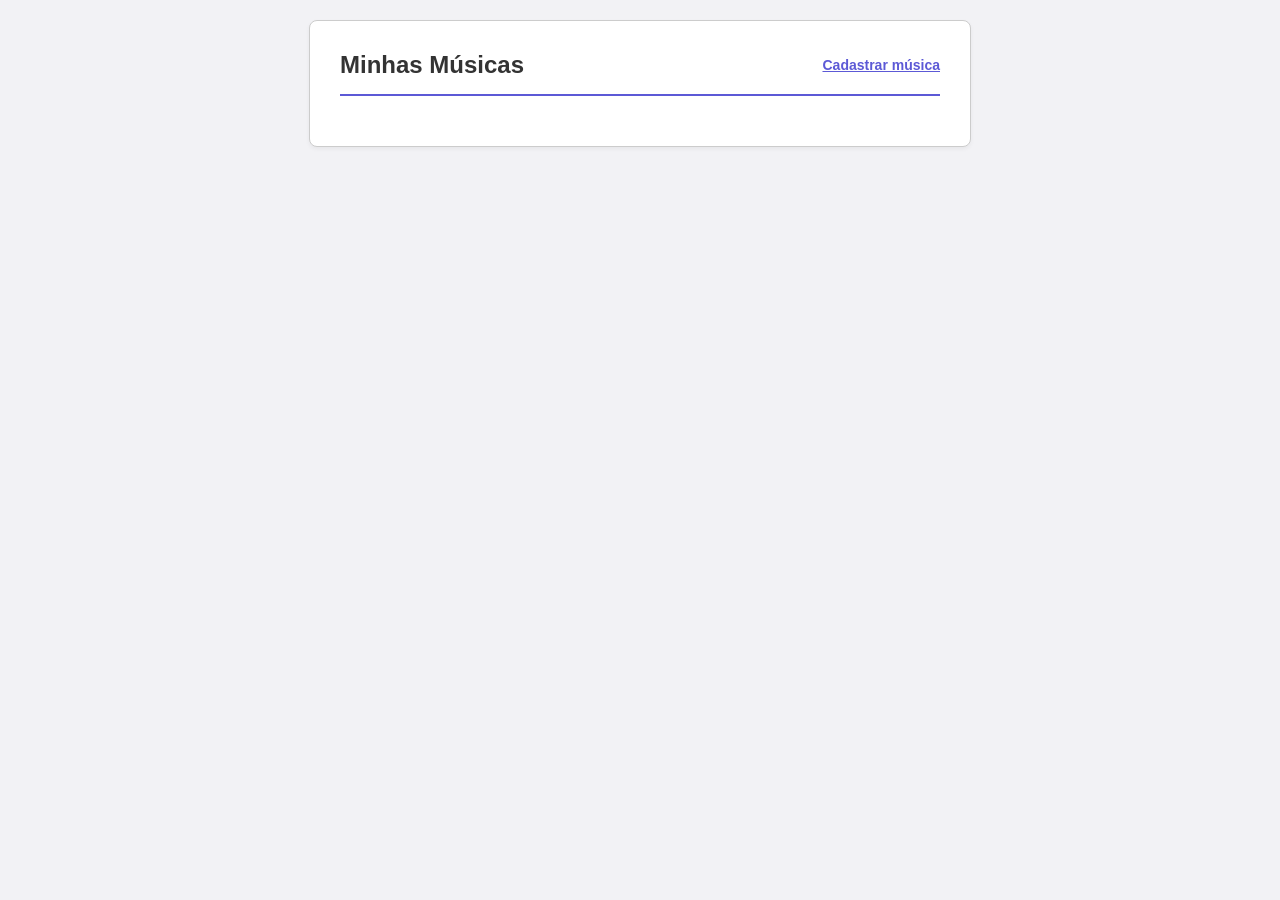
<file: index.html>
<!DOCTYPE html>
<html lang="pt-BR">
<head>
    <meta charset="UTF-8">
    <meta name="viewport" content="width=device-width, initial-scale=1.0">
    <title>Minhas Músicas</title>
    <link rel="stylesheet" href="index.css">
</head>
<body>
    <div class="container">
        <header>
            <h1>Minhas Músicas</h1>
            <a href="cadastrar.html">Cadastrar música</a>
        </header>
        
        <main>
            <section id="listaMusicas">
            </section>
        </main>
    </div>

    <script src="index.js"></script>
</body>
</html>
</file>
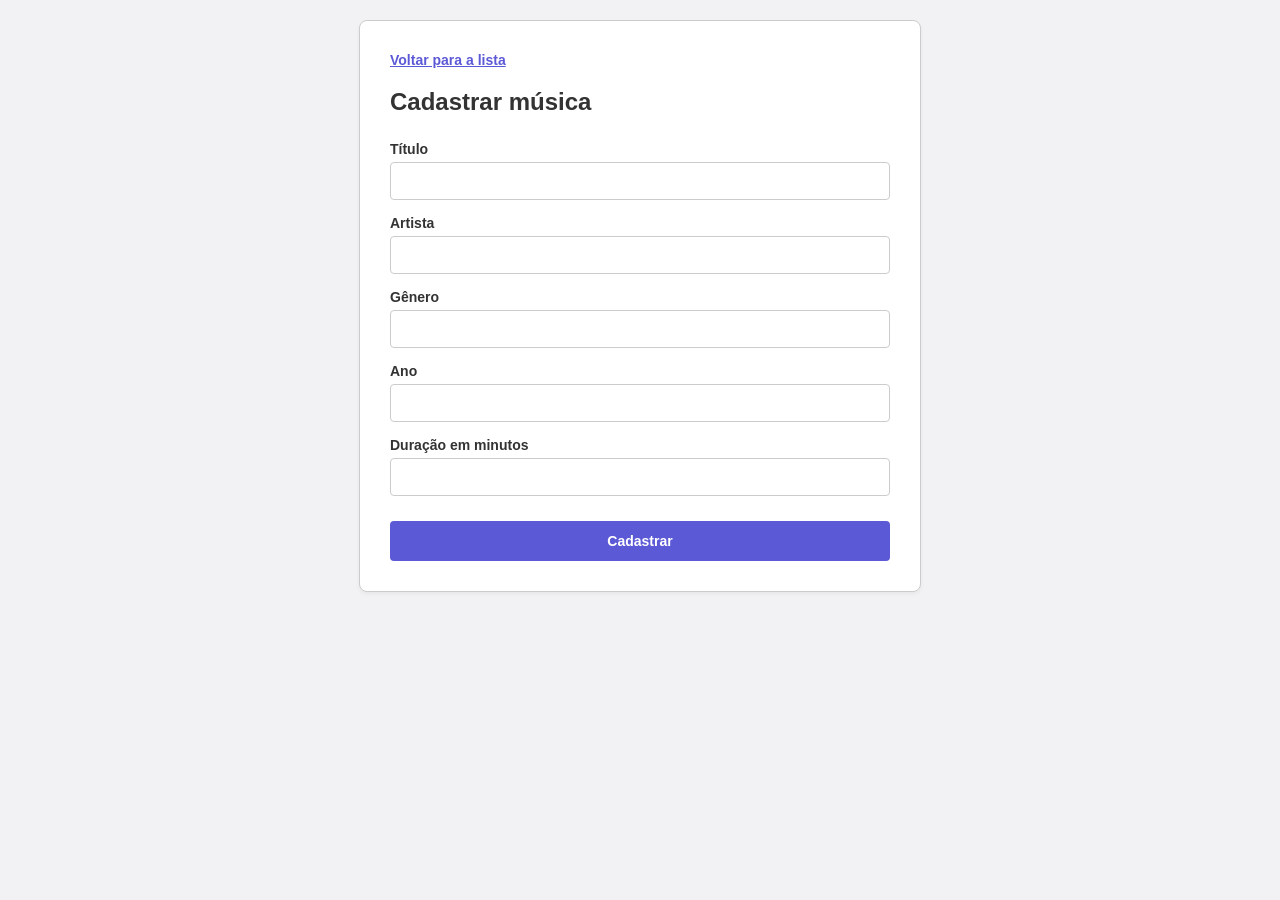
<file: cadastrar.html>
<!DOCTYPE html>
<html lang="pt-BR">
<head>
    <meta charset="UTF-8">
    <meta name="viewport" content="width=device-width, initial-scale=1.0">
    <title>Cadastrar Música</title>
    <link rel="stylesheet" href="cadastrar.css">
</head>
<body>
    <div class="container">
        <a href="index.html" class="voltar">Voltar para a lista</a>
        
        <h1>Cadastrar música</h1>
        
        <div class="campo">
            <label for="titulo">Título</label>
            <input type="text" id="titulo">
        </div>

        <div class="campo">
            <label for="artista">Artista</label>
            <input type="text" id="artista">
        </div>

        <div class="campo">
            <label for="genero">Gênero</label>
            <input type="text" id="genero">
        </div>

        <div class="campo">
            <label for="ano">Ano</label>
            <input type="number" id="ano">
        </div>

        <div class="campo">
            <label for="duracao">Duração em minutos</label>
            <input type="number" id="duracao">
        </div>

        <button id="botaoCadastrar">Cadastrar</button>
    </div>

    <script src="cadastrar.js"></script>
</body>
</html>
</file>
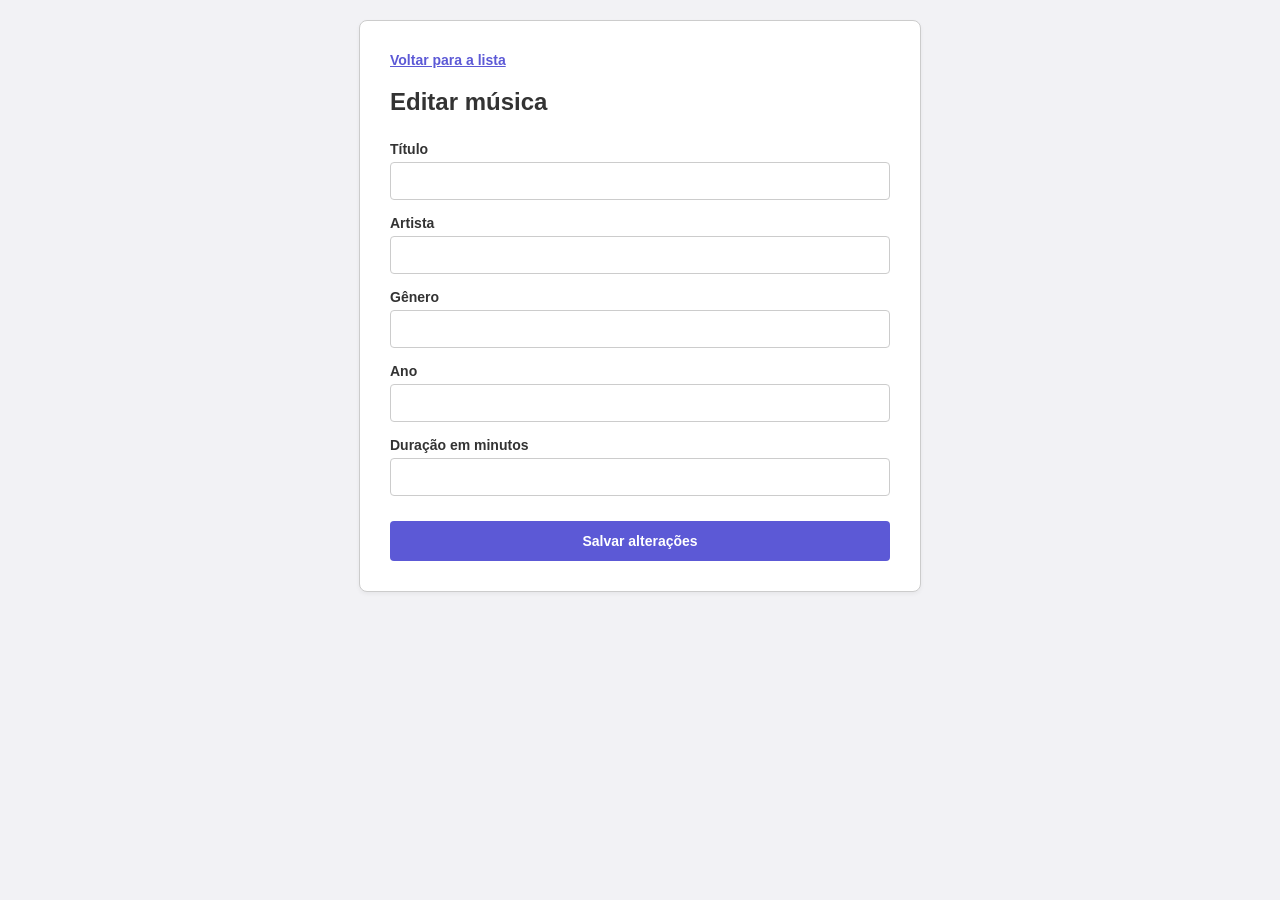
<file: editar.html>
<!DOCTYPE html>
<html lang="pt-BR">
<head>
    <meta charset="UTF-8">
    <meta name="viewport" content="width=device-width, initial-scale=1.0">
    <title>Editar Música</title>
    <link rel="stylesheet" href="editar.css">
</head>
<body>
    <div class="container">
        <a href="index.html" class="voltar">Voltar para a lista</a>
        
        <h1>Editar música</h1>
        
        <div class="campo">
            <label for="titulo">Título</label>
            <input type="text" id="titulo">
        </div>

        <div class="campo">
            <label for="artista">Artista</label>
            <input type="text" id="artista">
        </div>

        <div class="campo">
            <label for="genero">Gênero</label>
            <input type="text" id="genero">
        </div>

        <div class="campo">
            <label for="ano">Ano</label>
            <input type="number" id="ano">
        </div>

        <div class="campo">
            <label for="duracao">Duração em minutos</label>
            <input type="number" id="duracao">
        </div>

        <button id="botaoSalvar">Salvar alterações</button>
    </div>

    <script src="editar.js"></script>
</body>
</html>
</file>
<file: index.css>
body {
    font-family: Arial, sans-serif;
    background-color: #f2f2f5;
    color: #333;
    margin: 0;
    padding: 20px;
}

.container {
    max-width: 600px;
    margin: 0 auto;
    background-color: #fff;
    padding: 30px;
    border-radius: 8px;
    border: 1px solid #ccc;
    box-shadow: 0 2px 4px rgba(0,0,0,0.05);
}

header {
    display: flex;
    justify-content: space-between;
    align-items: center;
    border-bottom: 2px solid #5c59d6;
    padding-bottom: 15px;
    margin-bottom: 20px;
}

header h1 {
    font-size: 24px;
    margin: 0;
}

header a {
    color: #5c59d6;
    text-decoration: underline;
    font-size: 14px;
    font-weight: bold;
}

.musica {
    border: 1px solid #ddd;
    border-radius: 6px;
    padding: 15px;
    margin-bottom: 15px;
}

.musica h2 {
    font-size: 18px;
    margin: 0 0 5px 0;
}

.artista {
    font-size: 14px;
    margin: 0 0 5px 0;
}

.detalhes {
    font-size: 12px;
    color: #777;
    margin: 0 0 15px 0;
}

.acoes {
    display: flex;
    gap: 10px;
}

.editar, .apagar {
    font-size: 14px;
    padding: 6px 16px;
    border-radius: 4px;
    cursor: pointer;
    text-decoration: none;
    text-align: center;
    font-weight: bold;
    background-color: transparent;
}

.editar {
    color: #5c59d6;
    border: 1px solid #5c59d6;
}

.apagar {
    color: #d32f2f;
    border: 1px solid #d32f2f;
}
</file>
<file: cadastrar.css>
body {
    font-family: Arial, sans-serif;
    background-color: #f2f2f5;
    color: #333;
    margin: 0;
    padding: 20px;
}

.container {
    max-width: 500px;
    margin: 0 auto;
    background-color: #fff;
    padding: 30px;
    border-radius: 8px;
    border: 1px solid #ccc;
    box-shadow: 0 2px 4px rgba(0,0,0,0.05);
}

.voltar {
    color: #5c59d6;
    text-decoration: underline;
    font-size: 14px;
    font-weight: bold;
    display: inline-block;
    margin-bottom: 20px;
}

h1 {
    font-size: 24px;
    margin: 0 0 25px 0;
}

.campo {
    margin-bottom: 15px;
}

label {
    display: block;
    font-size: 14px;
    font-weight: bold;
    margin-bottom: 5px;
}

input {
    width: 100%;
    padding: 10px;
    font-size: 14px;
    border: 1px solid #ccc;
    border-radius: 4px;
    box-sizing: border-box;
}

button {
    width: 100%;
    background-color: #5c59d6;
    color: white;
    border: none;
    padding: 12px;
    font-size: 14px;
    font-weight: bold;
    border-radius: 4px;
    cursor: pointer;
    margin-top: 10px;
}
</file>
<file: editar.css>
body {
    font-family: Arial, sans-serif;
    background-color: #f2f2f5;
    color: #333;
    margin: 0;
    padding: 20px;
}

.container {
    max-width: 500px;
    margin: 0 auto;
    background-color: #fff;
    padding: 30px;
    border-radius: 8px;
    border: 1px solid #ccc;
    box-shadow: 0 2px 4px rgba(0,0,0,0.05);
}

.voltar {
    color: #5c59d6;
    text-decoration: underline;
    font-size: 14px;
    font-weight: bold;
    display: inline-block;
    margin-bottom: 20px;
}

h1 {
    font-size: 24px;
    margin: 0 0 25px 0;
}

.campo {
    margin-bottom: 15px;
}

label {
    display: block;
    font-size: 14px;
    font-weight: bold;
    margin-bottom: 5px;
}

input {
    width: 100%;
    padding: 10px;
    font-size: 14px;
    border: 1px solid #ccc;
    border-radius: 4px;
    box-sizing: border-box;
}

button {
    width: 100%;
    background-color: #5c59d6;
    color: white;
    border: none;
    padding: 12px;
    font-size: 14px;
    font-weight: bold;
    border-radius: 4px;
    cursor: pointer;
    margin-top: 10px;
}
</file>
